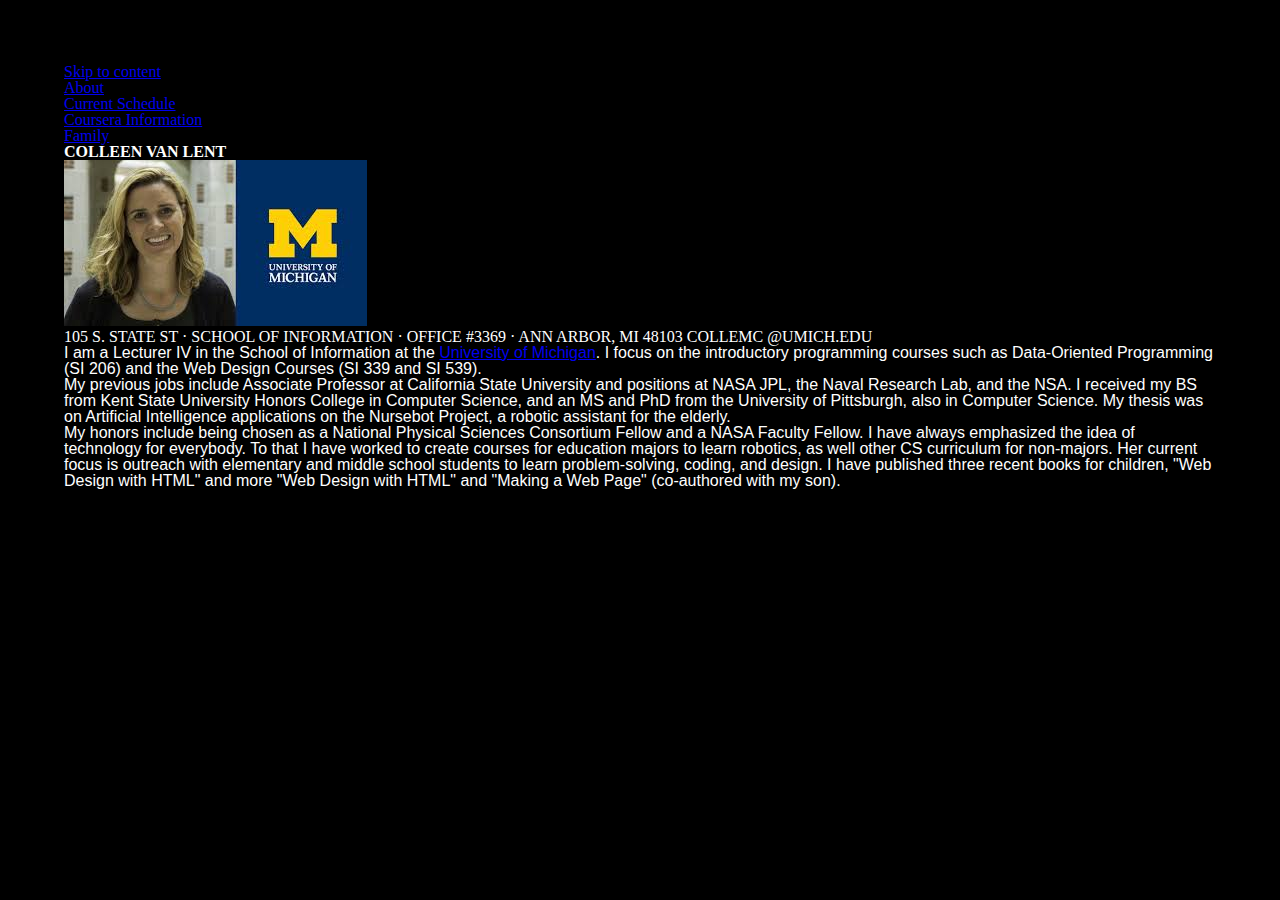
<file: index.html>
<!DOCTYPE html>
<html>
<head>
    <meta charset="utf-8" />
    <meta http-equiv="X-UA-Compatible" content="IE=edge">
    <title>Colleen van Lent</title>
    <meta name="viewport" content="width=device-width, initial-scale=1">
    <link rel="stylesheet" href="css/html5reset.css" />
    <link rel="stylesheet" href="css/style.css" />
</head>
<body>
    <a href = "#main">Skip to content</a>
<header>
    <nav>
        <ul>
            <li><a href="index.html">About</a></li>
            <li><a href="about.html">Current Schedule</a></li>
            <li><a href="coursera.html">Coursera Information</a></li>
            <li><a href="family.html">Family</a></li>
        </ul>
    </nav>
</header>

<h1>COLLEEN VAN LENT </h1>

<img src = "images/profile.jpeg" alt = "profile picture"/>

<main id = "main">
<div>
105 S. STATE ST · SCHOOL OF INFORMATION · OFFICE #3369 · ANN ARBOR, MI 48103 
COLLEMC @UMICH.EDU
</div>

<p>I am a Lecturer IV in the School of Information at the <a href="https://umich.edu/">University of Michigan</a>. 
I focus on the introductory programming courses such as Data-Oriented Programming (SI 206) and the Web Design Courses (SI 339 and SI 539).</p>

<p>My previous jobs include Associate Professor at California State University and positions at NASA JPL, the Naval Research Lab, and the NSA.
I received my BS from Kent State University Honors College in Computer Science, and an MS and PhD from the University of Pittsburgh, also in Computer Science. 
My thesis was on Artificial Intelligence applications on the Nursebot Project, a robotic assistant for the elderly.</p>

<p>My honors include being chosen as a National Physical Sciences Consortium Fellow and a NASA Faculty Fellow. 
I have always emphasized the idea of technology for everybody. To that I have worked to create courses for education majors to learn robotics, as well other CS curriculum for non-majors. 
Her current focus is outreach with elementary and middle school students to learn problem-solving, coding, and design. 
I have published three recent books for children, "Web Design with HTML" and more "Web Design with HTML" and "Making a Web Page" (co-authored with my son).</p>
</main>

</body>
</html>
</file>
<file: css/style.css>
body{
    background: black;
    color:white;
    size: 150%;
    margin: 5%;
}

a:focus{
    border: 1px solid;
}

p{
    font-family: Arial;
}



/* *{
    color: blue
} */

/* a{
    color: black;
} */
</file>
